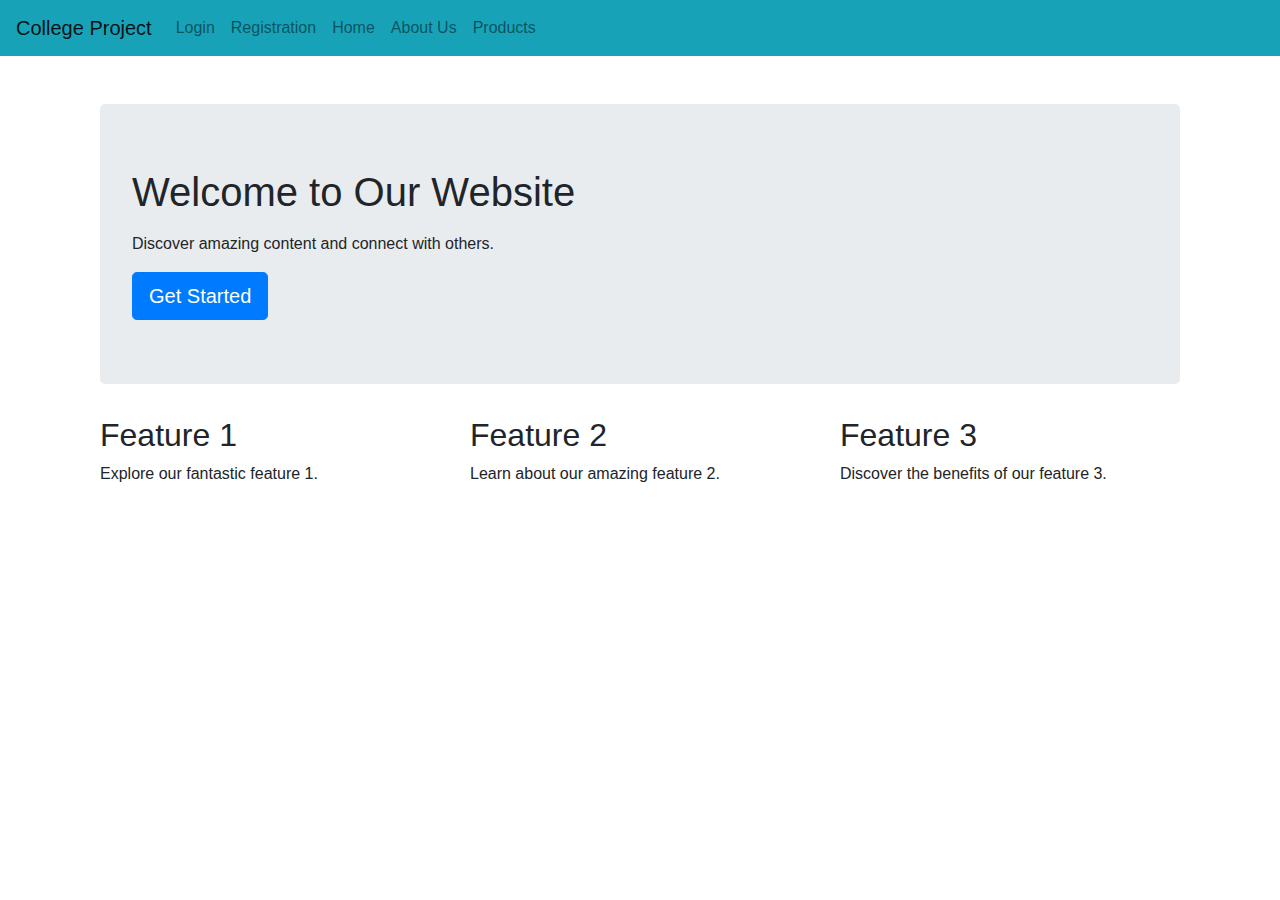
<file: index.html>
<!DOCTYPE html>
<html lang="en">
  <head>
    <!-- Required meta tags -->
    <meta charset="utf-8" />
    <meta
      name="viewport"
      content="width=device-width, initial-scale=1, shrink-to-fit=no"
    />

    <!-- Bootstrap CSS -->
    <link
      rel="stylesheet"
      href="https://cdn.jsdelivr.net/npm/bootstrap@4.0.0/dist/css/bootstrap.min.css"
      integrity="sha384-Gn5384xqQ1aoWXA+058RXPxPg6fy4IWvTNh0E263XmFcJlSAwiGgFAW/dAiS6JXm"
      crossorigin="anonymous"
    />
    <link rel="stylesheet" href="src/styles.css" />

    <title>Hello, world!</title>
  </head>
  <body>
    <nav class="navbar navbar-expand-lg sticky-top navbar-light bg-info">
      <div class="navbar-brand cursor" onclick="changePage('home')">
        College Project
      </div>
      <button
        class="navbar-toggler"
        type="button"
        data-toggle="collapse"
        data-target="#navbarTogglerDemo02"
        aria-controls="navbarTogglerDemo02"
        aria-expanded="false"
        aria-label="Toggle navigation"
      >
        <span class="navbar-toggler-icon"></span>
      </button>
      <div class="nav-item cursor"><p class="user"></p></div>
      <div class="collapse navbar-collapse" id="navbarTogglerDemo02">
        <ul class="navbar-nav mr-auto mt-2 mt-lg-0">
          <li class="nav-item cursor">
            <div class="nav-link" onclick="changePage('login')">Login</div>
          </li>
          <li class="nav-item cursor">
            <div class="nav-link" onclick="changePage('registration')">
              Registration
            </div>
          </li>
          <li class="nav-item cursor">
            <div class="nav-link" onclick="changePage('home')">Home</div>
          </li>
          <li class="nav-item cursor">
            <div class="nav-link" onclick="changePage('about_us')">
              About Us
            </div>
          </li>
          <li class="nav-item cursor">
            <div class="nav-link" onclick="changePage('stock')">Products</div>
          </li>
        </ul>
      </div>
    </nav>
    <!-- App -->
    <div class="container mt-5">
      <div id="root"></div>
    </div>
    <!-- Script -->
    <script
      src="https://code.jquery.com/jquery-3.2.1.slim.min.js"
      integrity="sha384-KJ3o2DKtIkvYIK3UENzmM7KCkRr/rE9/Qpg6aAZGJwFDMVNA/GpGFF93hXpG5KkN"
      crossorigin="anonymous"
    ></script>
    <script
      src="https://cdn.jsdelivr.net/npm/popper.js@1.12.9/dist/umd/popper.min.js"
      integrity="sha384-ApNbgh9B+Y1QKtv3Rn7W3mgPxhU9K/ScQsAP7hUibX39j7fakFPskvXusvfa0b4Q"
      crossorigin="anonymous"
    ></script>
    <script
      src="https://cdn.jsdelivr.net/npm/bootstrap@4.0.0/dist/js/bootstrap.min.js"
      integrity="sha384-JZR6Spejh4U02d8jOt6vLEHfe/JQGiRRSQQxSfFWpi1MquVdAyjUar5+76PVCmYl"
      crossorigin="anonymous"
    ></script>
    <script src="src/app.js"></script>
  </body>
</html>
</file>
<file: src/styles.css>
.selector-for-some-widget {
  box-sizing: content-box;
}
.cursor {
    cursor: pointer;
}
</file>
